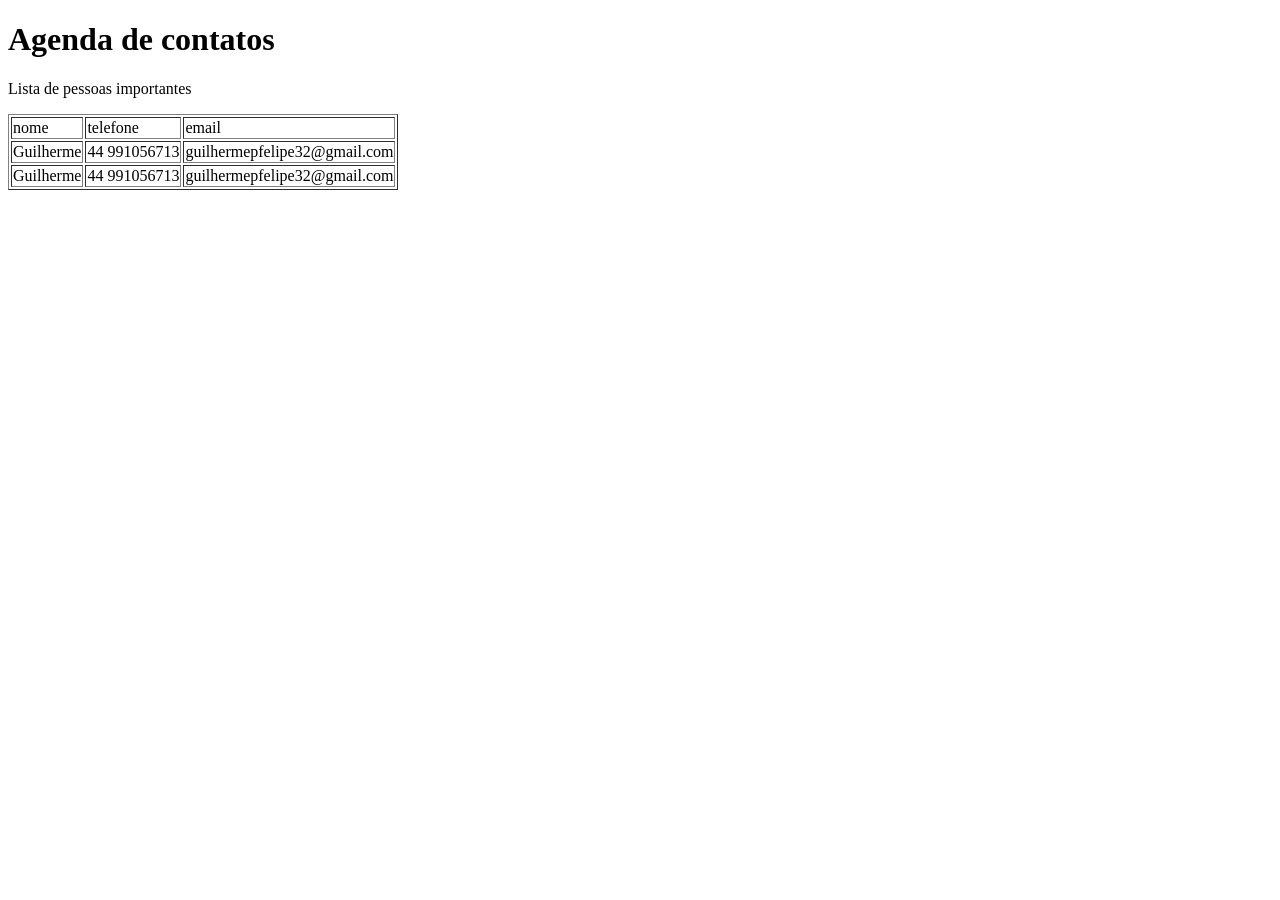
<file: agenda de contatos/index.html>
<!DOCTYPE html>
<html lang="pt-BR">
<head>
    <meta charset="UTF-8">
    <meta name="viewport" content="width=device-width, initial-scale=1.0">
    <title>Agenda de contatos</title>
</head>
<body>
    <h1>Agenda de contatos</h1>
    <p>Lista de pessoas importantes </p>
   <table border="1">
    <tr>
        <td>nome</td>
        <td>telefone</td>
        <td>email</td>
    </tr>
    <tr>
        <td>Guilherme</td>
        <td>44 991056713</td>
        <td>guilhermepfelipe32@gmail.com</td>
    </tr> 
    <tr>
        <td>Guilherme</td>
        <td>44 991056713</td>
        <td>guilhermepfelipe32@gmail.com</td>
    </tr> 

     
</table>
    
    
</body>
</html>
</file>
